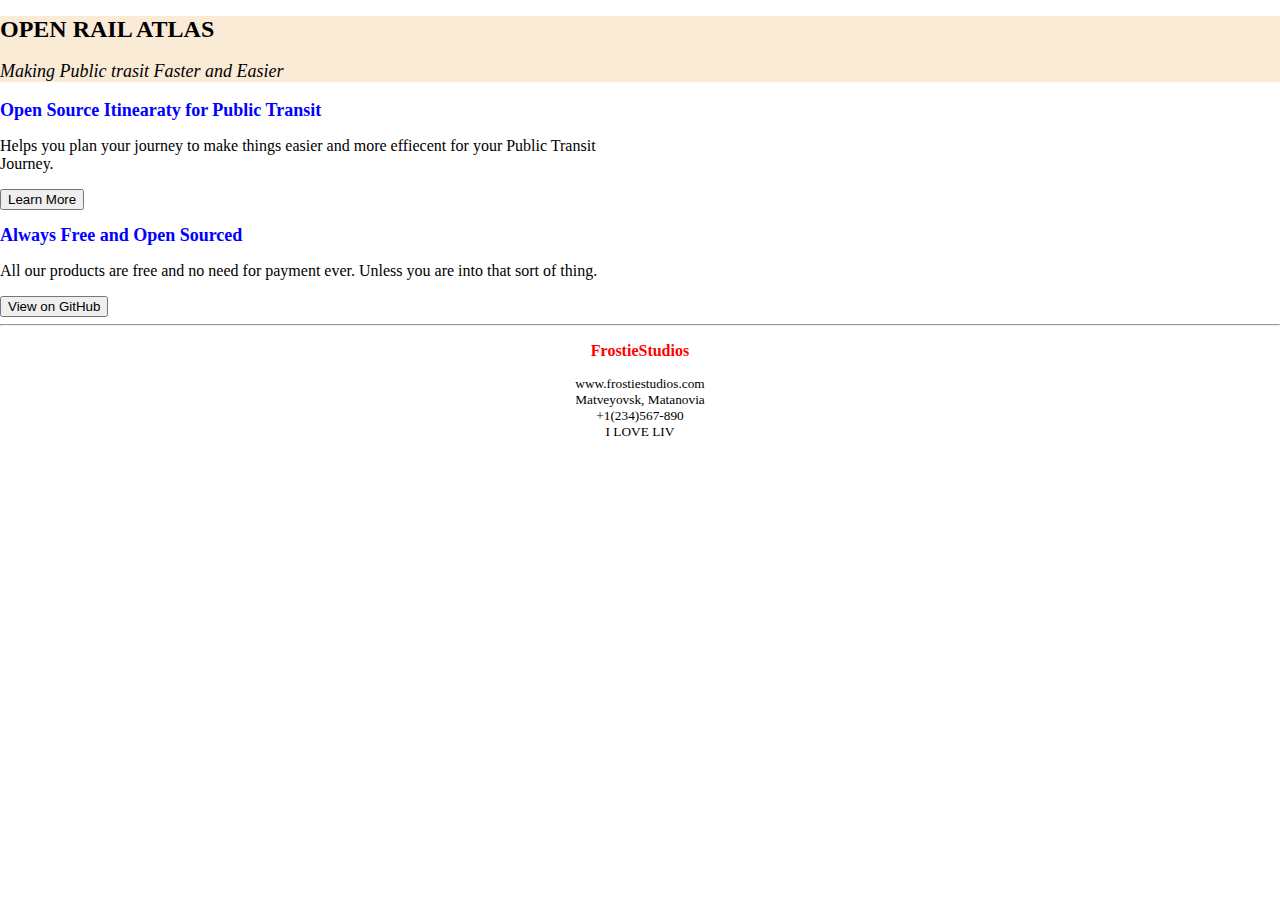
<file: docs/index.html>
<!DOCTYPE html>
<html>
<head>
    <title>OpenRailAtlas</title>
    <link rel="stylesheet" href="style.css">
</head>
<body>
    <div id="ttlframe">
        <h1 id="ttl">OPEN RAIL ATLAS</h1>
        <p id="slogan">Making Public trasit Faster and Easier</p>
    </div>
    <div>
        <h2>Open Source Itinearaty for Public Transit</h2>
        <p class="info">Helps you plan your journey to make things easier 
            and more effiecent for your Public Transit Journey.
        </p>
        <button>Learn More</button>
    </div>
    <div>
        <h2>Always Free and Open Sourced</h2>
        <p class="info">All our products are free and no need for payment
            ever. Unless you are into that sort of thing.
        </p>
        <button>View on GitHub</button>
    </div>
    <sub>
        <hr>
        <h3 style="text-align: center;">FrostieStudios</h3>
        
        <p style="text-align: center;" href="www.frostiestudios.com">www.frostiestudios.com<br>
            Matveyovsk, Matanovia<br>
            +1(234)567-890<br>
            I LOVE LIV
        </p>
    </sub>

</body>
</html>
</file>
<file: docs/style.css>
html,body {
    height: 100%;
    width: 100%;
    margin: 0;
}
#ttl{
    font-weight: 800px;
}
#ttlframe{
    background-color: antiquewhite;
}
#slogan{
    font-variant:normal;
    font-style: italic;
    font-size: large;
}
h3{
    font-size: medium;
    color: red;
}
h2{
    font-size: large;
    color: blue;
}
h1{
    font-size: x-large;
}
.info {
    font-size: medium;
    width: 50%;
}
</file>
